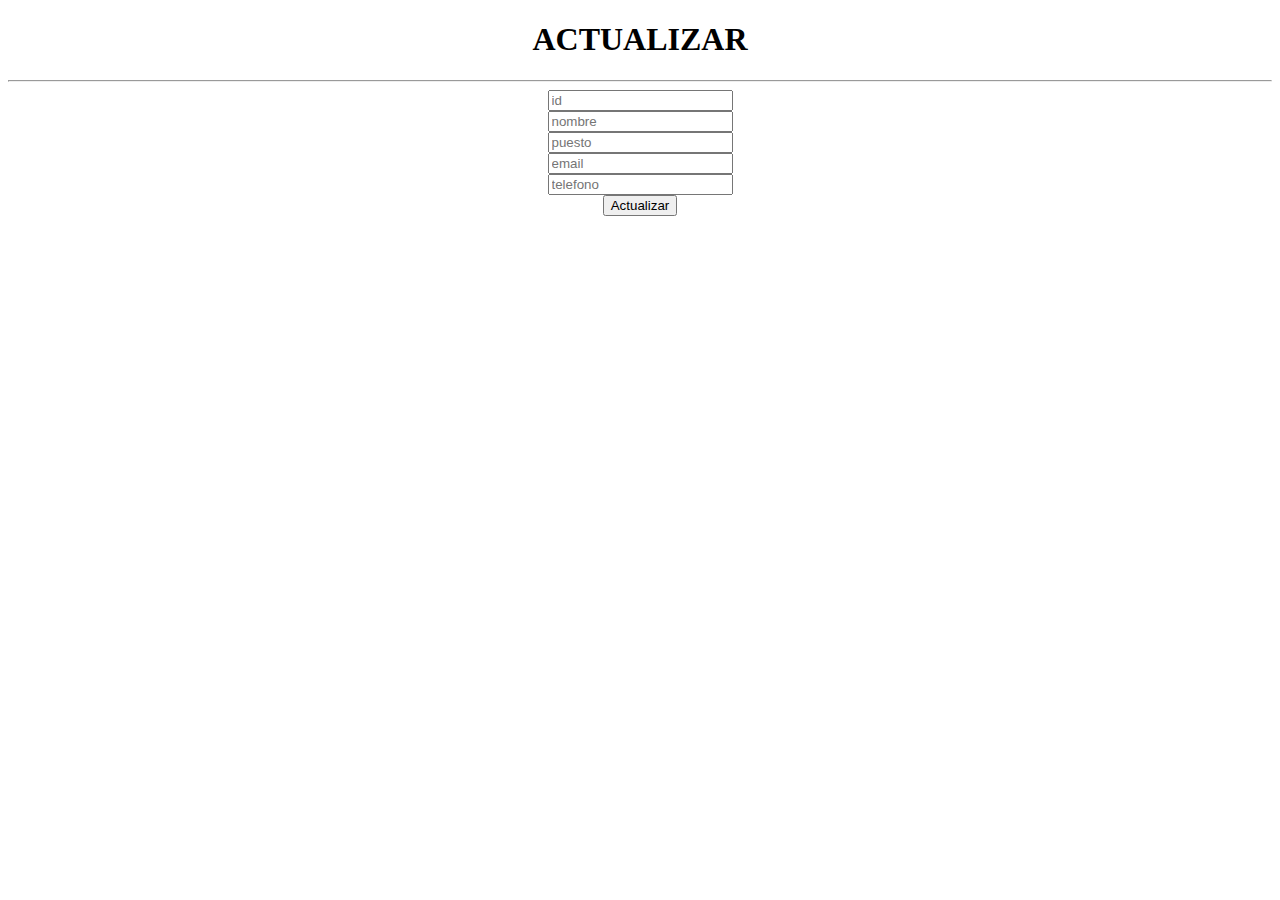
<file: Actualizar.html>
<!DOCTYPE html>
<html>
<head>
	<meta charset="utf-8">
	<title>Actualizar</title>
</head>
<body>
	<center>
	<h1>ACTUALIZAR</h1>
	<hr>
	<form method="get" action="Actualizar.jsp" >
		<input type="text" name="id" placeholder="id">
		<br>
		<input type="text" name="nombre" placeholder="nombre">
		<br>
		<input type="text" name="puesto" placeholder="puesto">
		<br>
		<input type="text" name="email" placeholder="email">
		<br>
		<input type="text" name="telefono" placeholder="telefono">
		<br>
		<input type="submit" name="Enviar" value="Actualizar">
		<br>
	</form>
</center>

</body>
</html>
</file>
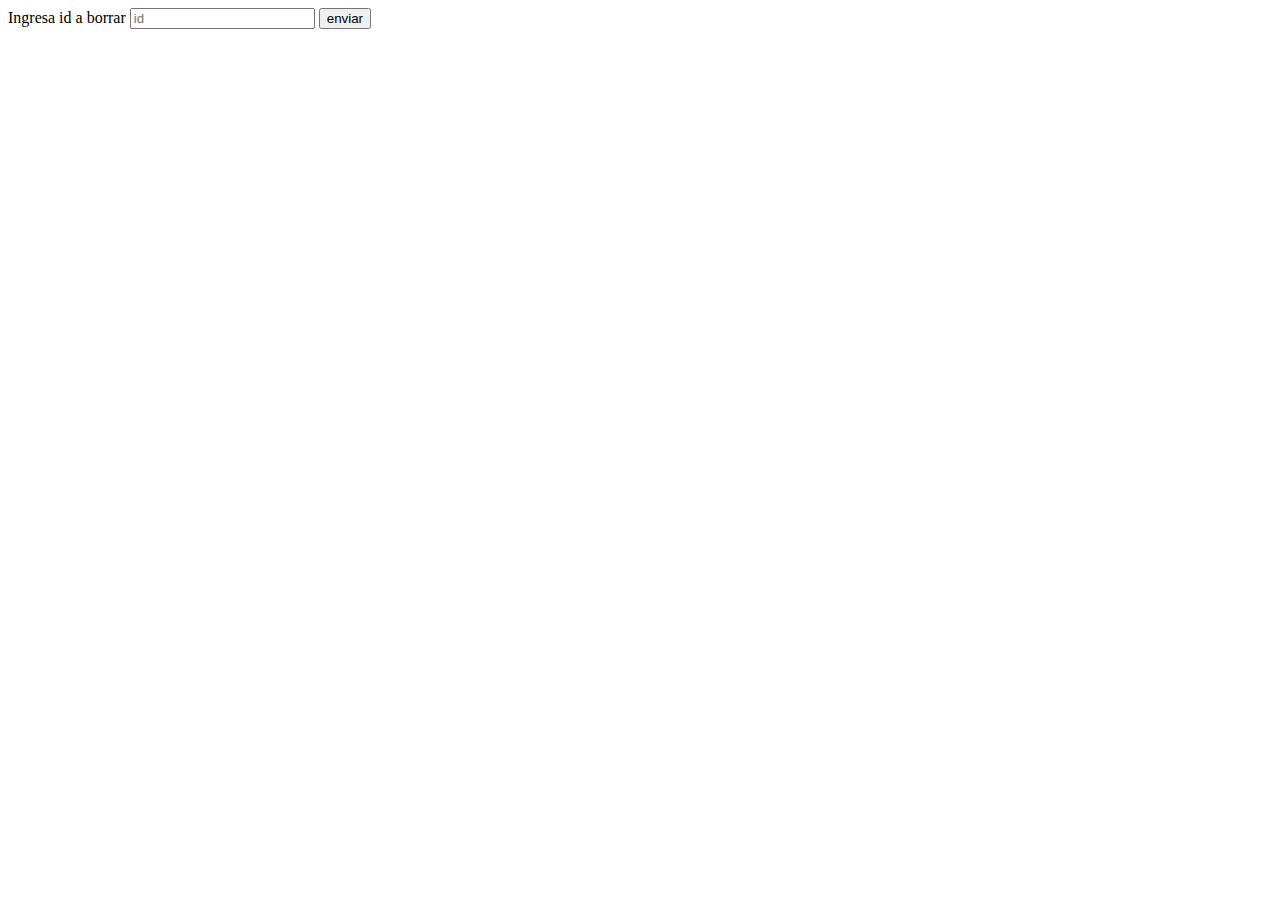
<file: Borrar.html>
<!DOCTYPE html>
<html lang="en">
<head>
	<meta charset="UTF-8">
	<meta name="viewport" content="width=device-width, initial-scale=1.0">
	<title>Borrar</title>
</head>
<body >
	<form method="get" action="Borrar.jsp">
		<label for="id">Ingresa id a borrar</label>
<input type="text" name="id" id="id" placeholder="id">

<input type="submit" name="" value="enviar">


	</form>
	
</body>
</html>
</file>
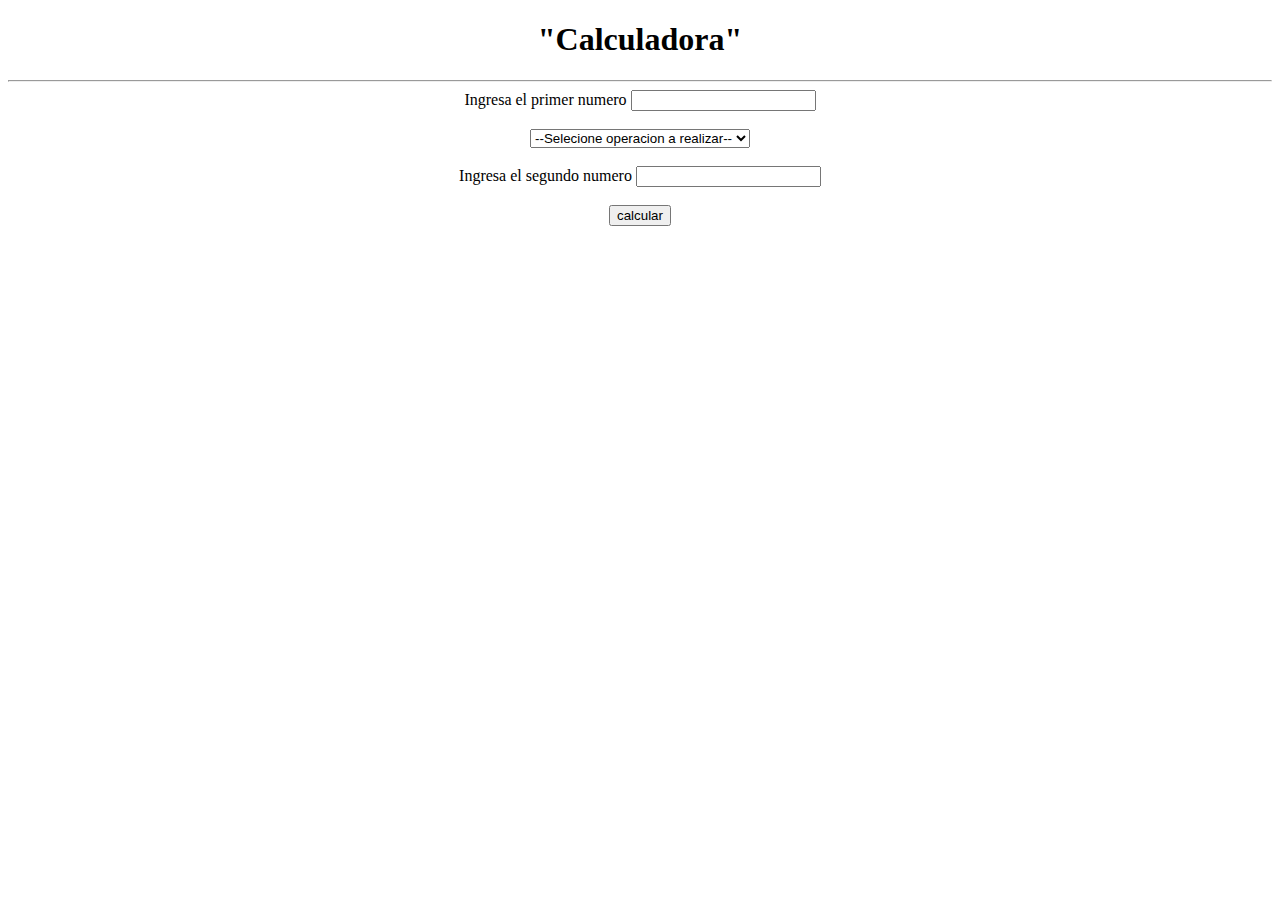
<file: Calculadora.html>
<!DOCTYPE html>
<html lang="en">
<head>
	<meta charset="UTF-8">
	<meta name="viewport" content="width=device-width, initial-scale=1.0">
	<title>Document</title>
</head>
<body>
	<center> 
	<form method="get"action="Calculadora">
		<h1>"Calculadora"</h1>
		<hr>

		<label for="num1"> Ingresa el primer numero </label>  
		<input type="text" name="num1" id="num1">
		<br> <br>

		<select name="tipo">
			<option>--Selecione operacion a realizar--</option>
			<option value="1"> Suma </option>
			<option value="2"> Resta </option>
			<option value="3"> Multiplicaion </option>	
			<option value="4"> Division </option>		

		</select> <br> <br>
		<label for="num1"> Ingresa el segundo numero </label>
		<input type="text" name="num2" id="num2"> 
		<br> <br>
		<input type="submit" name="" value="calcular">


	</form>
	</center>

	
</body>
</html>
</file>
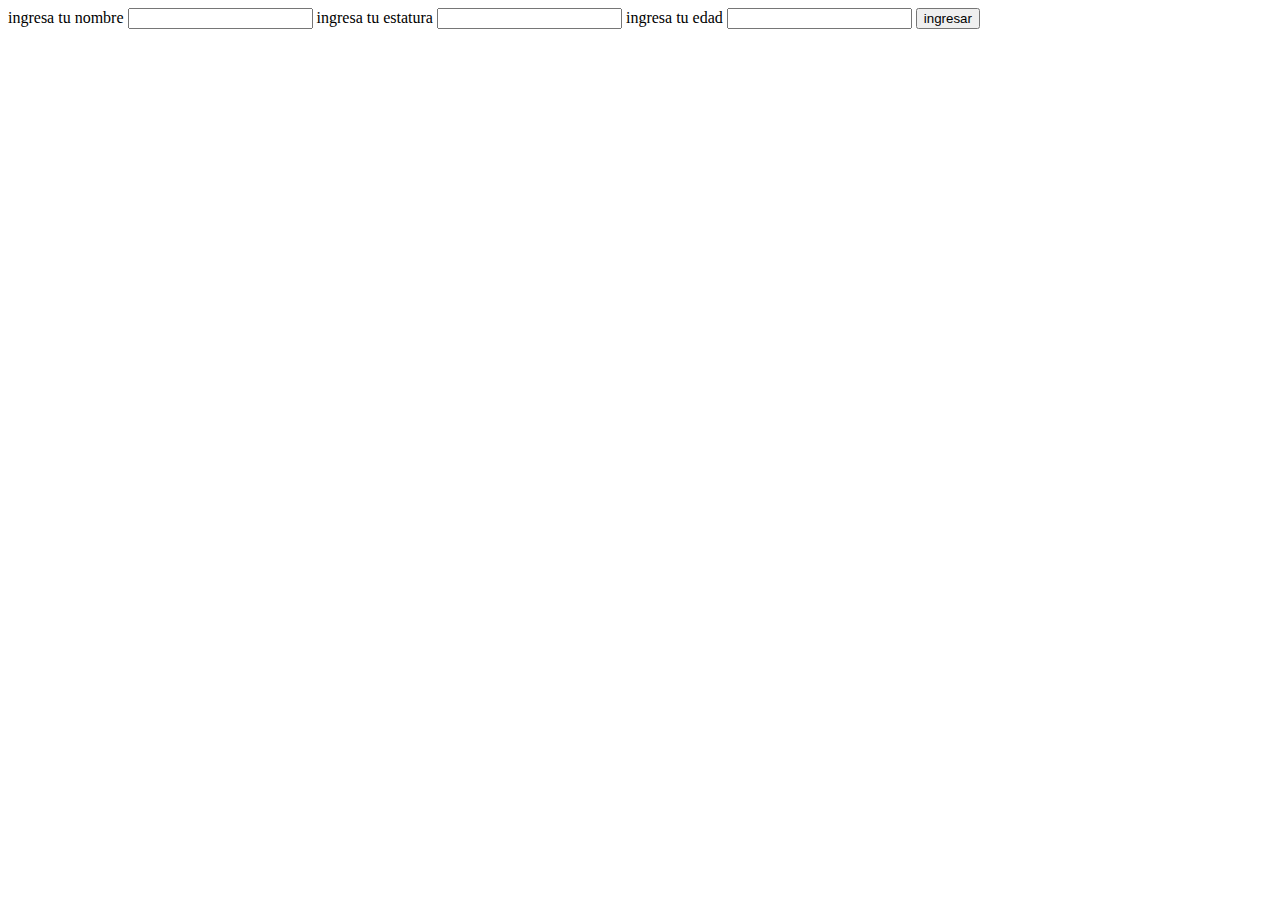
<file: HolaMundo.html>
<!DOCTYPE html>
<html>
<head>
	<title>Document</title>
</head>

<body>
<form method="get"action="HolaMundo">
	
	<label for="nombre">ingresa tu nombre</label>
	<input type="text" name="nombre"id="nomre">
	<label for="nombre">ingresa tu estatura</label>
	<input type="text" name="estatura"id="estatura">
		<label for="nombre">ingresa tu edad</label>
	<input type="text" name="edad"id="edad">
	<input type="submit" name="" value="ingresar">
	
</form>
</body>  
</html>
</file>
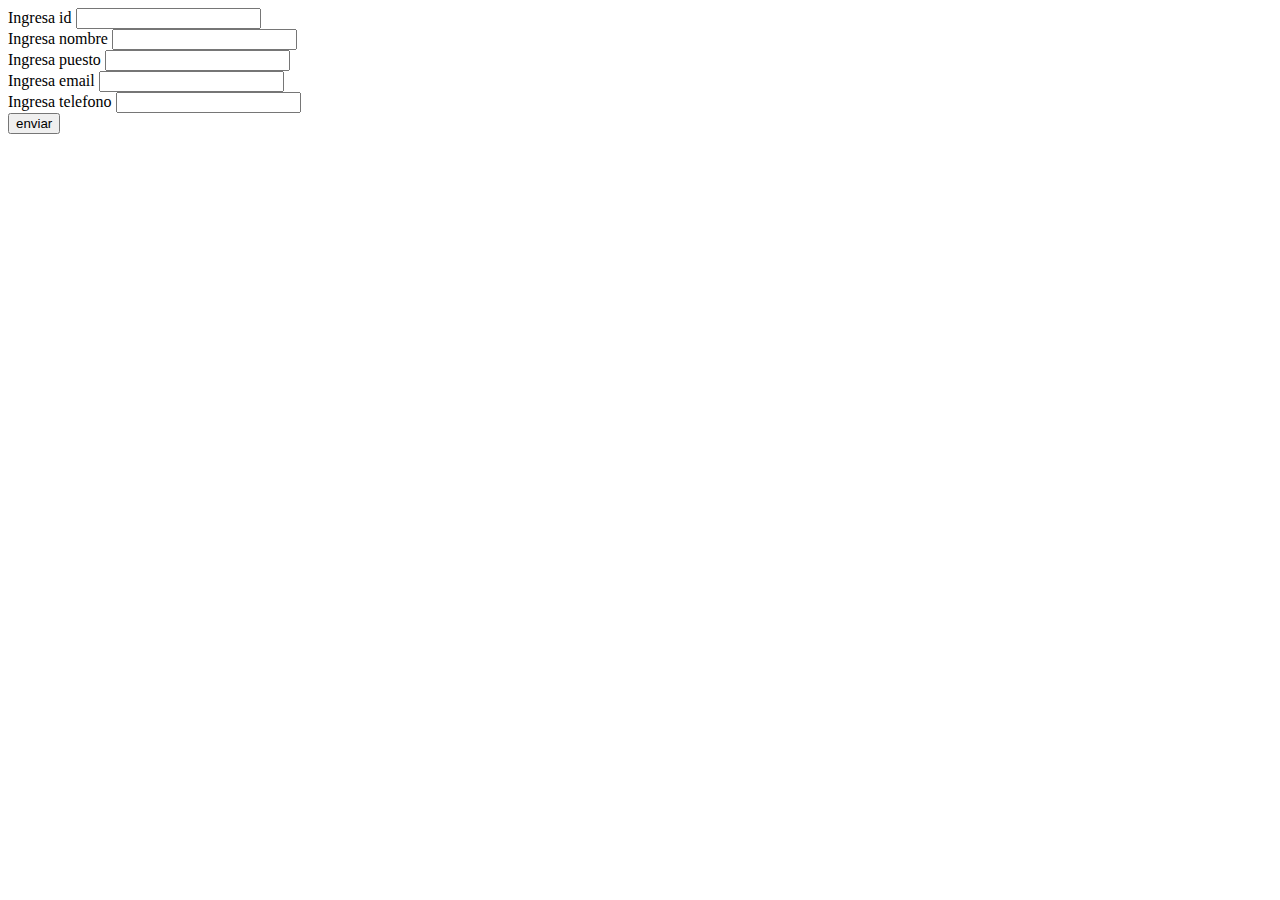
<file: Insertar.html>
<!DOCTYPE html>
<html>
<head>
	<meta charset="utf-8">
	<title>Insertar</title>
</head>
<body>
	<form method="get" action="Insertar.jsp">
		<label for="id">Ingresa id</label>
		<input type="text" name="id"  id="id">
		<br>
		<label for="nombre">Ingresa nombre</label>
		<input type="text" name="nombre"  id="nombre">
		<br>
		<label for="puesto">Ingresa puesto</label>
		<input type="text" name="id"  id="puesto">
		<br>
		<label for="email">Ingresa email</label>
		<input type="text" name="id"  id="email">
		<br>
		<label for="telefono">Ingresa telefono</label>
		<input type="text" name="id"  id="telefono">
		<br>
		<input type="submit" value="enviar">
	</form>

</body>
</html>
</file>
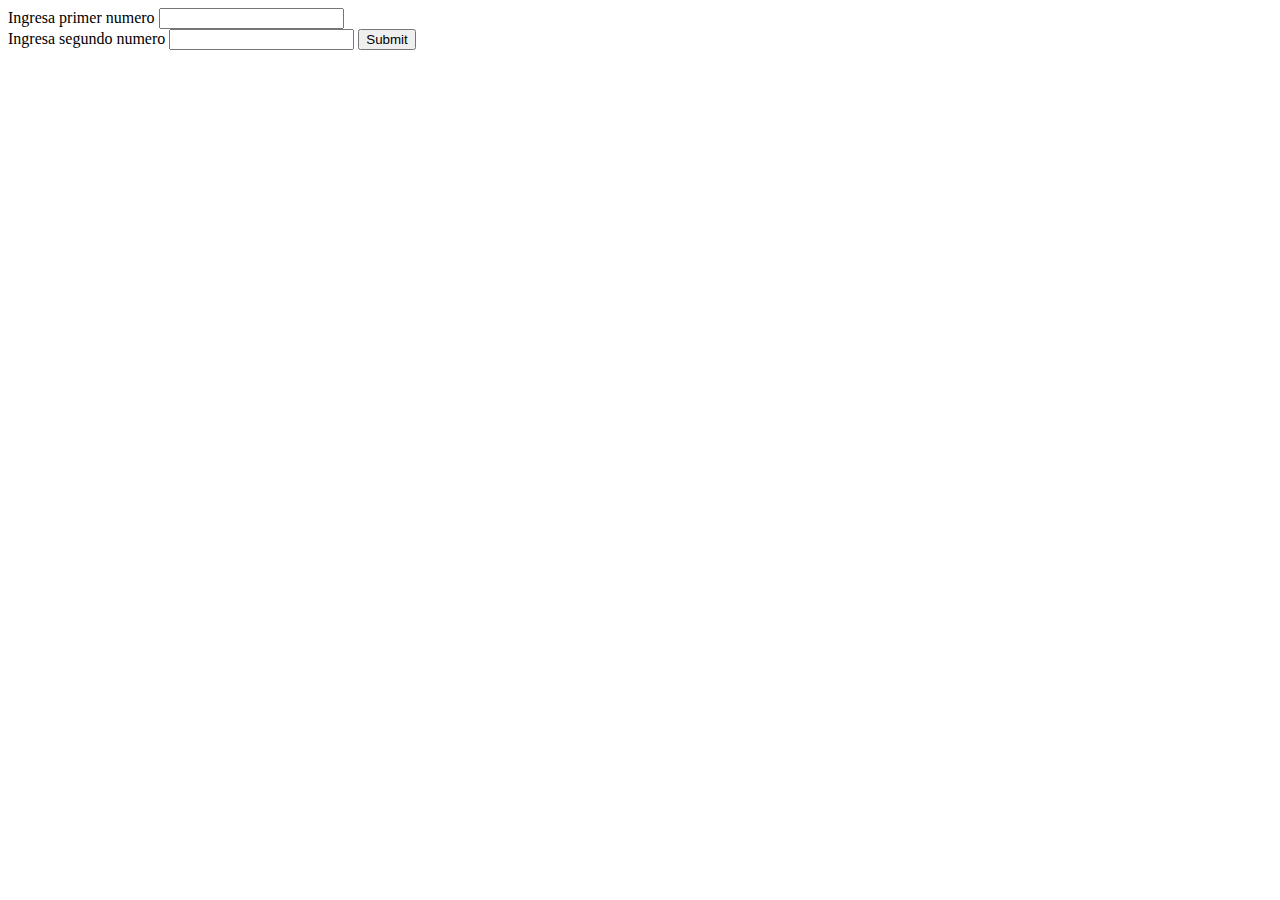
<file: valores.html>
<!DOCTYPE html>
<html>
<head>
	<meta charset="utf-8">
	<title>Suma</title>
</head>
<body>
<form method="get" action="HolaMundo.jsp">
	<label>Ingresa primer numero</label>
	<input type="text" name="n1" id="n1">
	<br>
	<label>Ingresa segundo numero</label>
	<input type="text" name="n2" id="n2">
	<input type="submit" name="">
</form>
</body>
</html>
</file>
